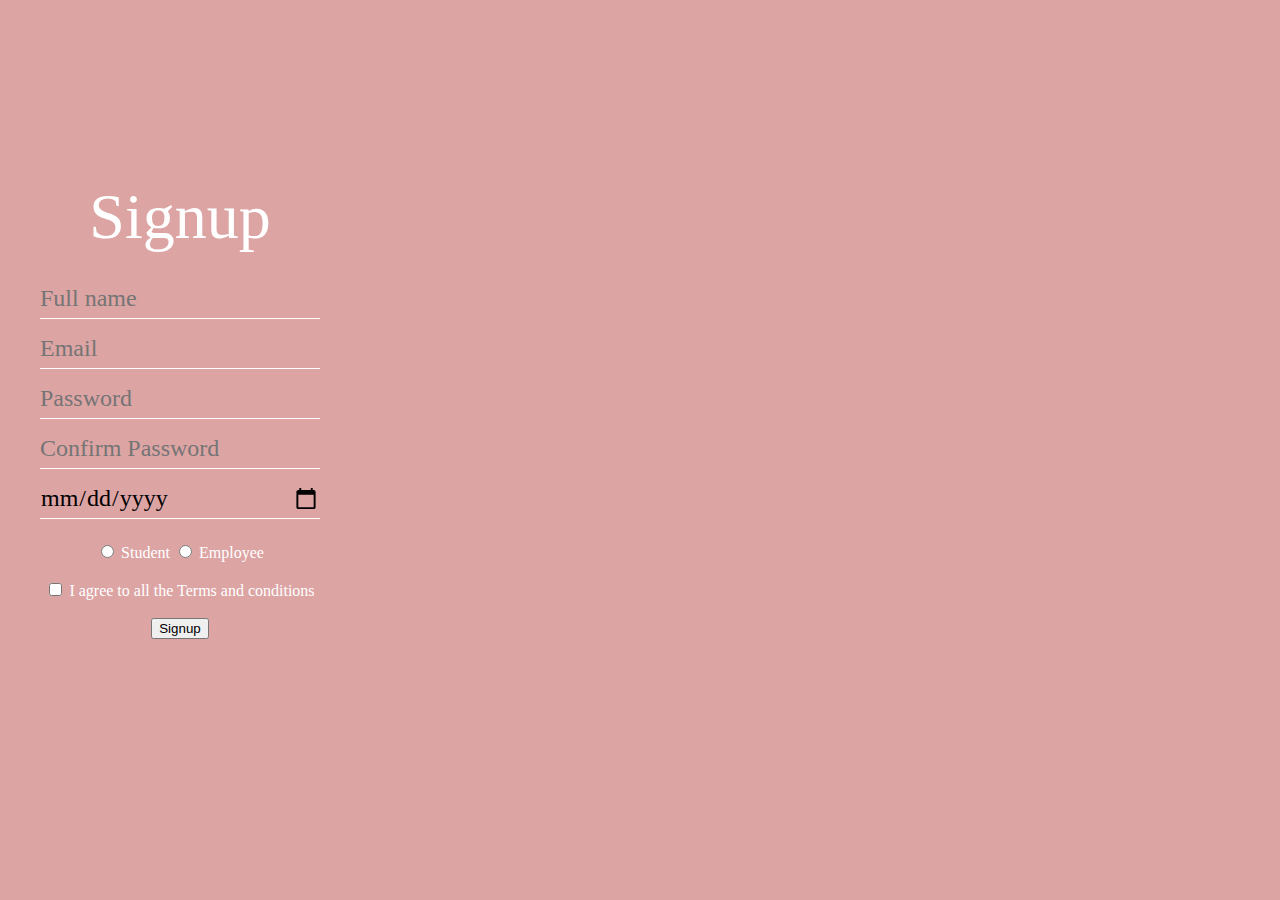
<file: index.html>
<!DOCTYPE html>
<html>
    <head>
        <title>Signup | vjcreations</title>
        <link rel="icon" type="image/x-icon" href="/favicon (2).ico">
        <link rel="stylesheet" href="style.css">
    </head>
    <body>
        <div id="login-box">
            
        <form action ="/thankyou.html" class="info" style="text-align:center">
            <h1>Signup</h1>
            <input type="text" class="pinfo" placeholder="Full name" required><br>
            <input type="email" class="pinfo" placeholder="Email" required><br>
            <input type="password" class="pinfo" placeholder="Password" required><br>
            <input type="password" class="pinfo" placeholder="Confirm Password" required><br>
            <input type="date" class="pinfo" placeholder="DOB" required><br><br>
            <input type="radio" name="occupation" value="student">
            <label for="student">Student</label>
            <input type="radio" name="occupation" value="employee">
            <label for="employee">Employee</label><br><br>
            <input type="checkbox" name="agreement" value="agreement" required>
            <label for="agreement">I agree to all the Terms and conditions </label><br><br>
            <input type="submit" value="Signup"><br>

        </form>
        </div>
    </body>

</html>
</file>
<file: style.css>
body{
    margin: 0;
    padding: 0;
    background: rgb(221, 164, 164);
    color: white;
    font-family: Inter;

}

#login-box{
    position: absolute;
    top: 0;
    left: 0;
    box-sizing: border-box;
    padding: 40px;
    width: 300px;
    height: 400px;
}
h1{
    margin: 0 0 20px 0;
    font-weight: 400;
    font-size: 64px;
    font-family: Inter;
    font-style: Regular;

}

.info{
    top: 180px;
    position: absolute;
    width: 280px;
    transition: .5s;
}
.pinfo
{
    
    margin: 5px 0;
    padding: 5px 0;
    width: 100%;
    height: 29px;
    border-left: none;
    border-top: none;
    border-right: none;
    outline: none;
    border-bottom: 1px solid #ffffff;
    font-family: Inter;
    background: transparent;
    font-style: Light;
    font-weight: 300;
    font-size: 24px;
    font color: #ffffff;

}

.submit{
    width: 85%;
    padding: auto;
    cursor: pointer;
    display: block;
    margin: auto;
}
</file>
